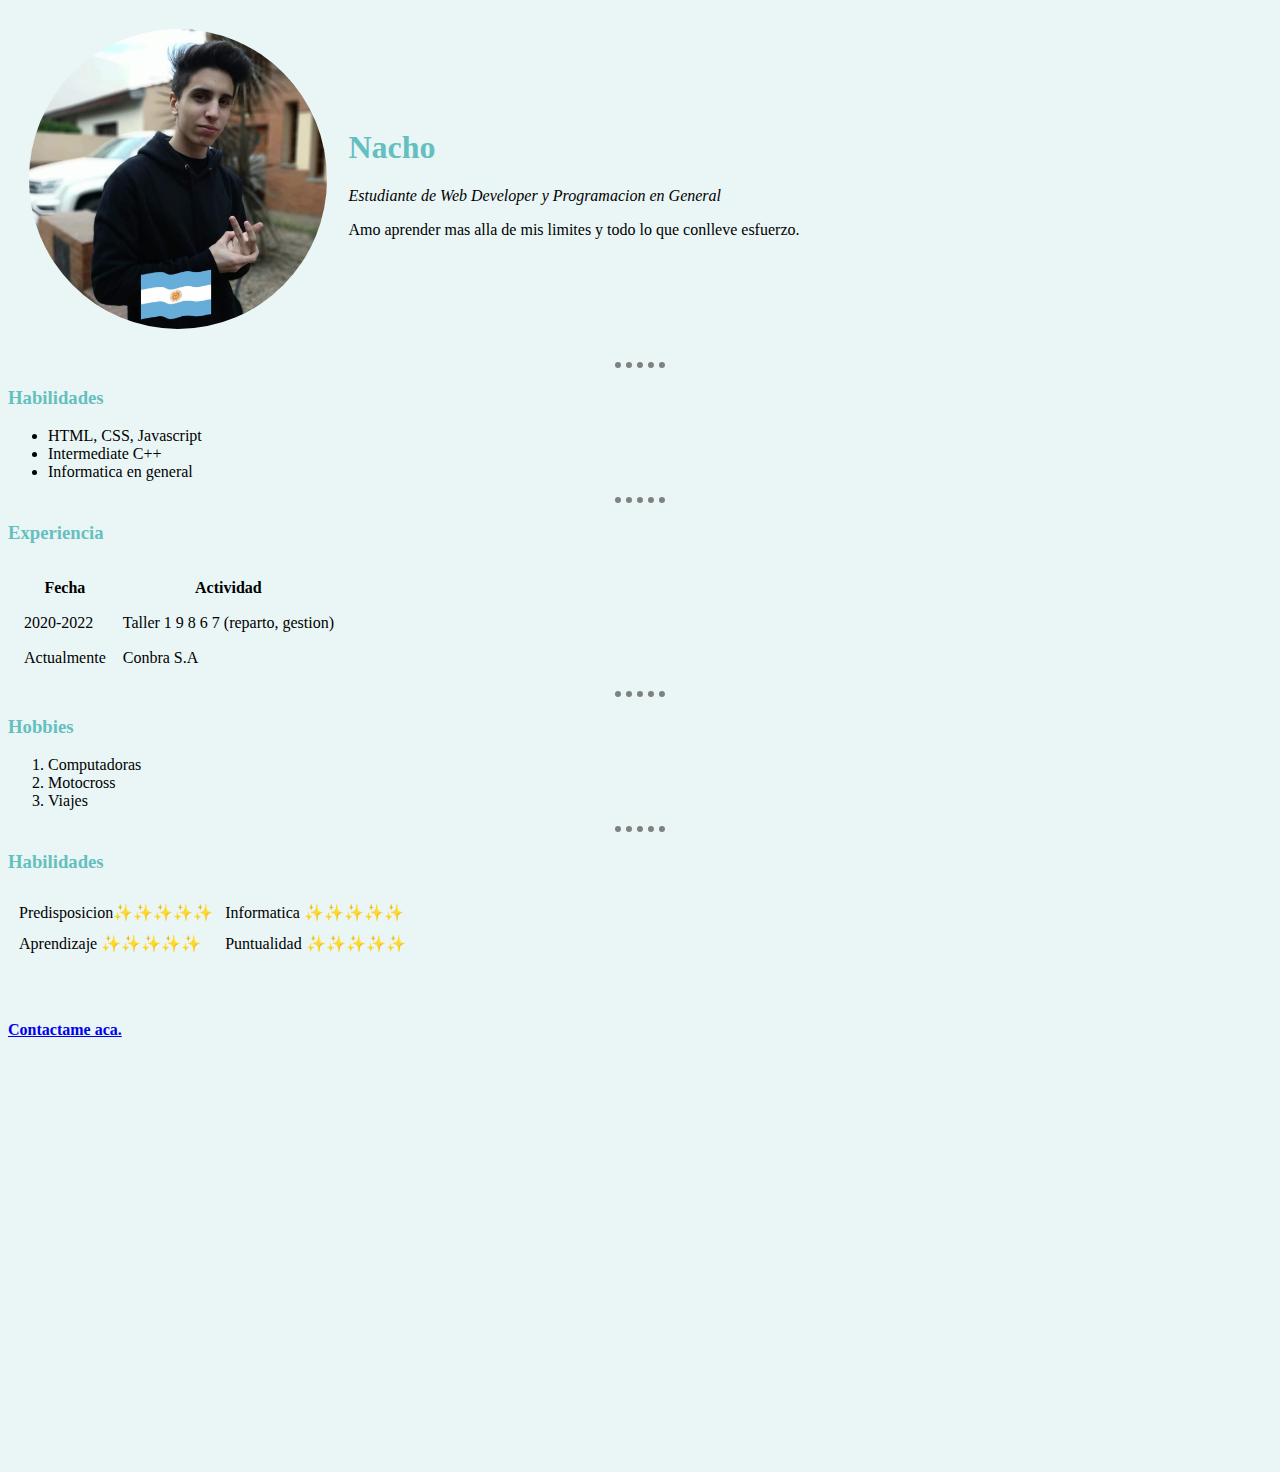
<file: index.html>
<!DOCTYPE html>
<html lang="es" dir="ltr">
  <head>
    <meta charset="utf-8">
    <title>El sitio web de la patata</title>
    <link rel="stylesheet" href="css/styles.css">
  </head>
  <body>
    <table cellspacing="20">
      <tr>
        <td>
          <img height="300px" height="300px" src="images/Myself.jpg" alt="">
        </td>
        <td>
          <strong><h1>Nacho</h1></strong>
          <p><em>Estudiante de Web Developer y Programacion en General</em></p>
          <p>Amo aprender mas alla de mis limites y todo lo que conlleve esfuerzo.</p>
        </td>
      </tr>
    </table>
    <hr>
    <h3>Habilidades</h3>
    <ul>
      <li>HTML, CSS, Javascript</li>
      <li>Intermediate C++</li>
      <li>Informatica en general</li>
    </ul>
    <hr>
    <h3>Experiencia</h3>
    <table cellspacing="15">
      <thead>
        <tr>
          <th>Fecha</th>
          <th>Actividad</th>
        </tr>
      </thead>
      <tbody>
      <tr>
        <td>2020-2022</td>
        <td>Taller 1 9 8 6 7 (reparto, gestion)</td>
      </tr>
      <tr>
        <td>Actualmente</td>
        <td>Conbra S.A</td>
      </tr>
      </tbody>
      <tfoot>
      </tfoot>
    </table>
    <hr>
    <h3>Hobbies</h3>
    <ol>
      <li>Computadoras</li>
      <li>Motocross</li>
      <li>Viajes</li>
    </ol>
    <hr>
    <h3>Habilidades</h3>
    <table cellspacing="10">
      <tbody>
        <tr>
          <td>Predisposicion✨✨✨✨✨</td>
          <td>Informatica ✨✨✨✨✨</td>
        </tr>
          <tr>

          <td>Aprendizaje ✨✨✨✨✨</td>
          <td>Puntualidad ✨✨✨✨✨</td>
        </tr>
      </tbody>
    </table>

    <br>
    <br>
    <h4><a href="Contacto.html">Contactame aca.</a></a></h4>
    <div class="celeste1">
    </div>
    <div class="white">

    </div>
    <div class="celeste2">

    </div>
    <div class="sun">

    </div>
  </body>
</html>
</file>
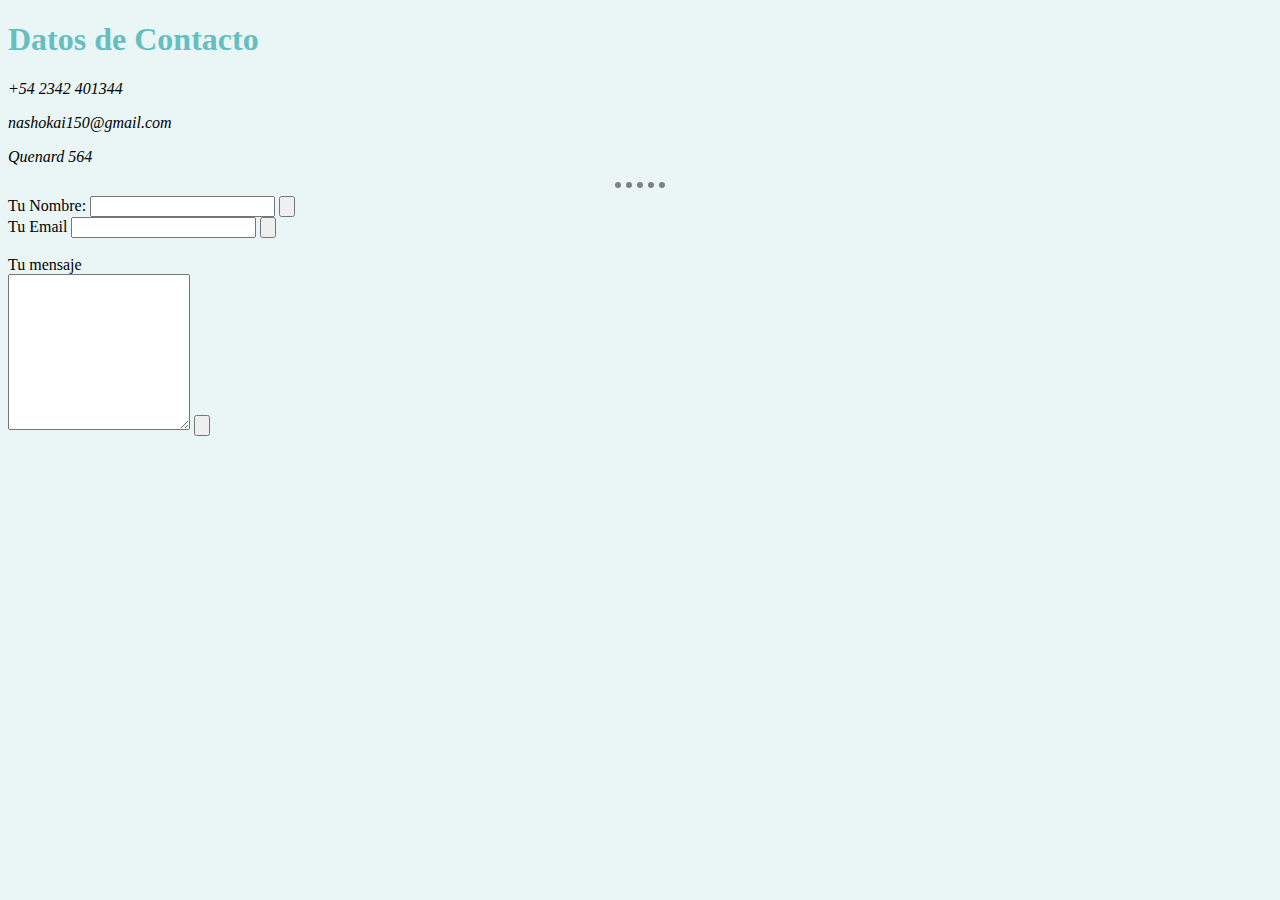
<file: Contacto.html>
<!DOCTYPE html>
<html lang="es" dir="ltr">
  <head>
    <meta charset="utf-8">
    <title>Datos de contacto</title>
    <link rel="stylesheet" href="css/styles.css">
  </head>
  <body>
    <h1><strong>Datos de Contacto</strong></h1>
    <p><em>+54 2342 401344</em></p>
    <p><em>nashokai150@gmail.com</em></p>
    <p><em>Quenard 564</em></p>
    <hr>
    <form class="" action="index.html" method="post">
      <label>Tu Nombre:</label>
      <input type="text" name="" value="">
      <input type="submit" name="" value="">
      <br>
      <label>Tu Email</label>
      <input type="text" name="" value="">
      <input type="submit" name="" value="">
      <br>
      <br>
      <label>Tu mensaje</label>
      <br>
      <textarea name="name" rows="10" cols="20"></textarea>
      <input type="submit" name="" value="">
    </form>
  </body>
</html>
</file>
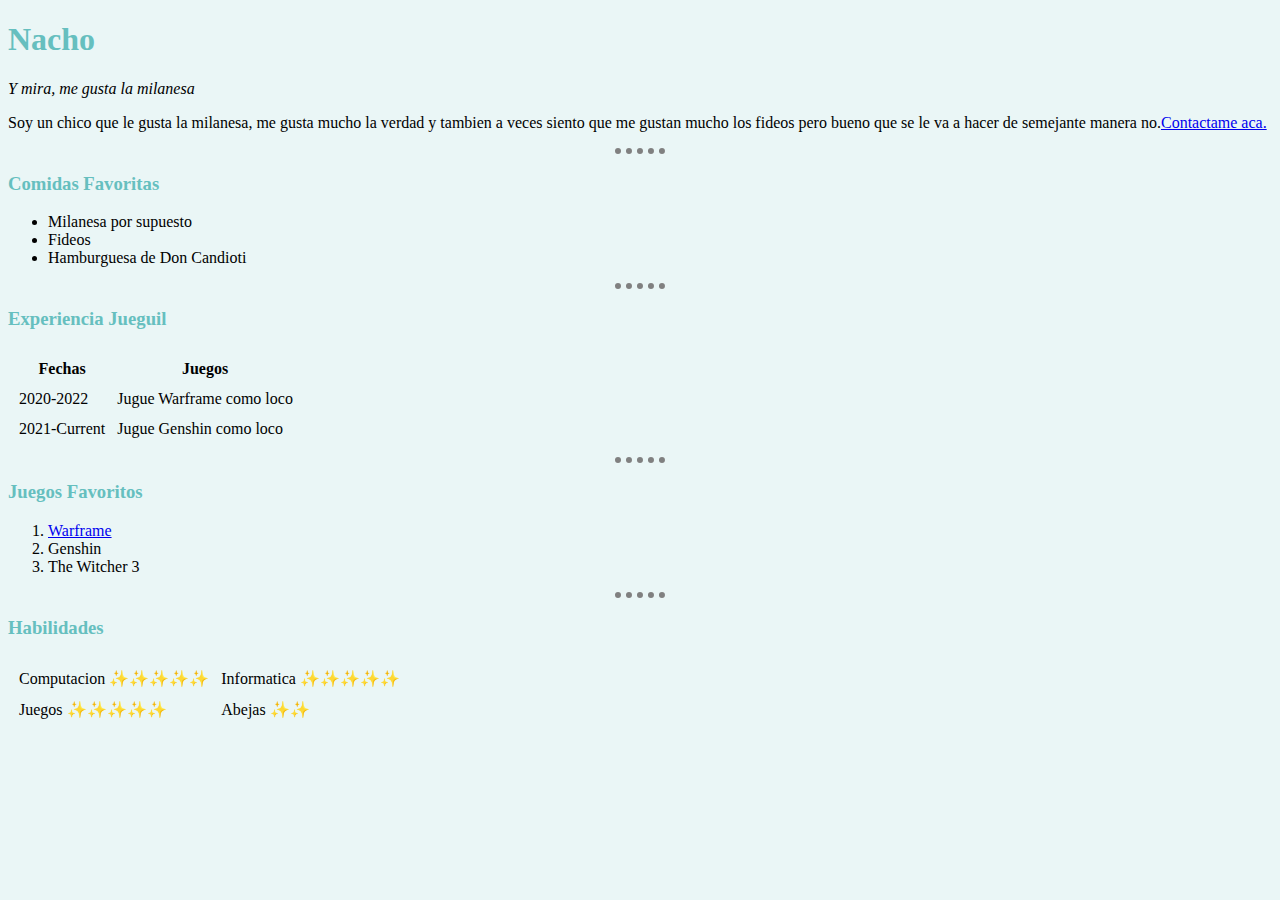
<file: index copy.html>
<!DOCTYPE html>
<html lang="es" dir="ltr">
  <head>
    <meta charset="utf-8">
    <title>El sitio web de la patata</title>
    <link rel="stylesheet" href="css/styles.css">
  </head>
  <body>
    <h1>Nacho</h1>
    <p><em>Y mira, me gusta la milanesa</em></p>
    <p>Soy un chico que le gusta la milanesa, me gusta mucho la verdad
    y tambien a veces siento que me gustan mucho los fideos pero bueno
    que se le va a hacer de semejante manera no.<a href="Contacto.html">Contactame aca.</a></p>
    <hr>
    <h3>Comidas Favoritas</h3>
    <ul>
      <li>Milanesa por supuesto</li>
      <li>Fideos</li>
      <li>Hamburguesa de Don Candioti</li>
    </ul>
    <hr>
    <h3>Experiencia Jueguil</h3>
    <table cellspacing="10">
      <thead>
        <tr>
          <th>Fechas</th>
          <th>Juegos</th>
        </tr>
      </thead>
      <tbody>
      <tr>
        <td>2020-2022</td>
        <td>Jugue Warframe como loco</td>
      </tr>
      <tr>
        <td>2021-Current</td>
        <td>Jugue Genshin como loco</td>
      </tr>
      </tbody>
      <tfoot>
      </tfoot>
    </table>
    <hr>
    <h3>Juegos Favoritos</h3>
    <ol>
      <li><a href="www.warframe.com">Warframe</a></li>
      <li>Genshin</li>
      <li>The Witcher 3</li>
    </ol>
    <hr>
    <h3>Habilidades</h3>
    <table cellspacing="10">
      <tbody>
        <tr>
          <td>Computacion ✨✨✨✨✨</td>
          <td>Informatica ✨✨✨✨✨</td>
        </tr>
          <tr>

          <td>Juegos ✨✨✨✨✨</td>
          <td>Abejas ✨✨</td>
        </tr>
      </tbody>
    </table>
  </body>
</html>
</file>
<file: css/styles.css>
/* ************************************TAG SELECTORS**************************************/*

  body {
    background-color: #EAF6F6
  }
  hr {
    border-style: none;
    border-top-style: dotted;
    border-color: grey;
    border-width: 6px;
    width: 4%;
  }
h1 {
  color: #66BFBF
}
h3 {
color: #66BFBF
}
img {
  border-radius: 50%;
}

/* ************************************CLASS SELECTORS**************************************/*

.celeste1 {

height: 100px;
width: 400px;
background-color: lightblue;
position: relative;
left: 1500px;
bottom: 700px
}

.white {
  height: 100px;
  width: 400px;
  background-color: white;
  position: relative;
  left: 1500px;
  bottom: 698px
}
.celeste2 {
  height: 100px;
  width: 400px;
  background-color: lightblue;
  position: relative;
  left: 1500px;
  bottom: 697px;
}

.sun {
  height: 100px;
  width: 100px;
  border-radius: 70%;
  background-color: yellow;
  position: relative;
  left: 1650px;
  bottom: 899px;
  display: inline-block;
}
</file>
